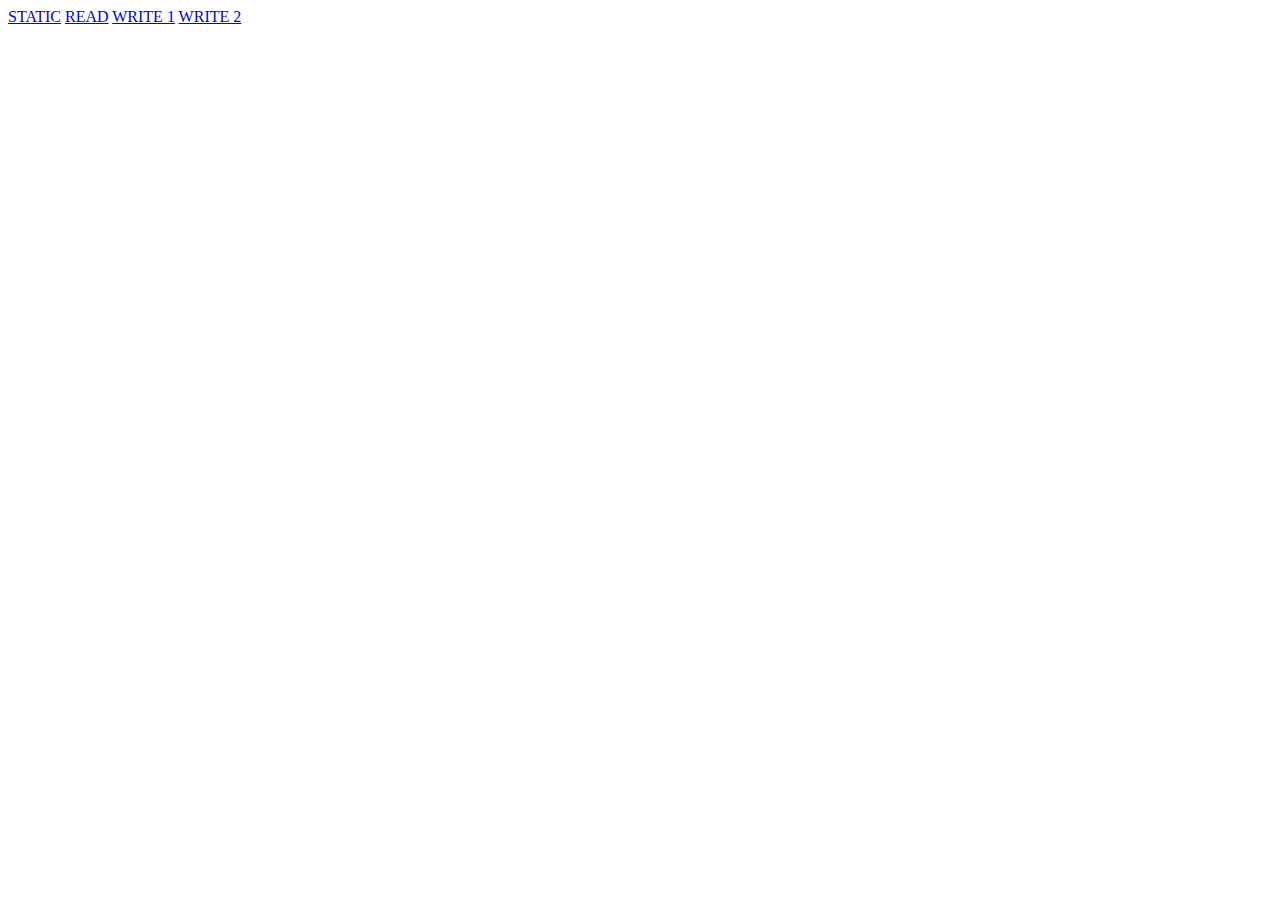
<file: public_html/index.html>
<!DOCTYPE html>
<!--
To change this license header, choose License Headers in Project Properties.
To change this template file, choose Tools | Templates
and open the template in the editor.
-->
<html>
    <head>
        <title>TODO supply a title</title>
        <meta charset="UTF-8">
        <meta name="viewport" content="width=device-width">
    </head>
    <body>
        <a href="static.html">STATIC</a>
        <a href="read.html">READ</a>
        <a href="write1.html">WRITE 1</a>
        <a href="write2.html">WRITE 2</a>
    </body>
</html>
</file>
